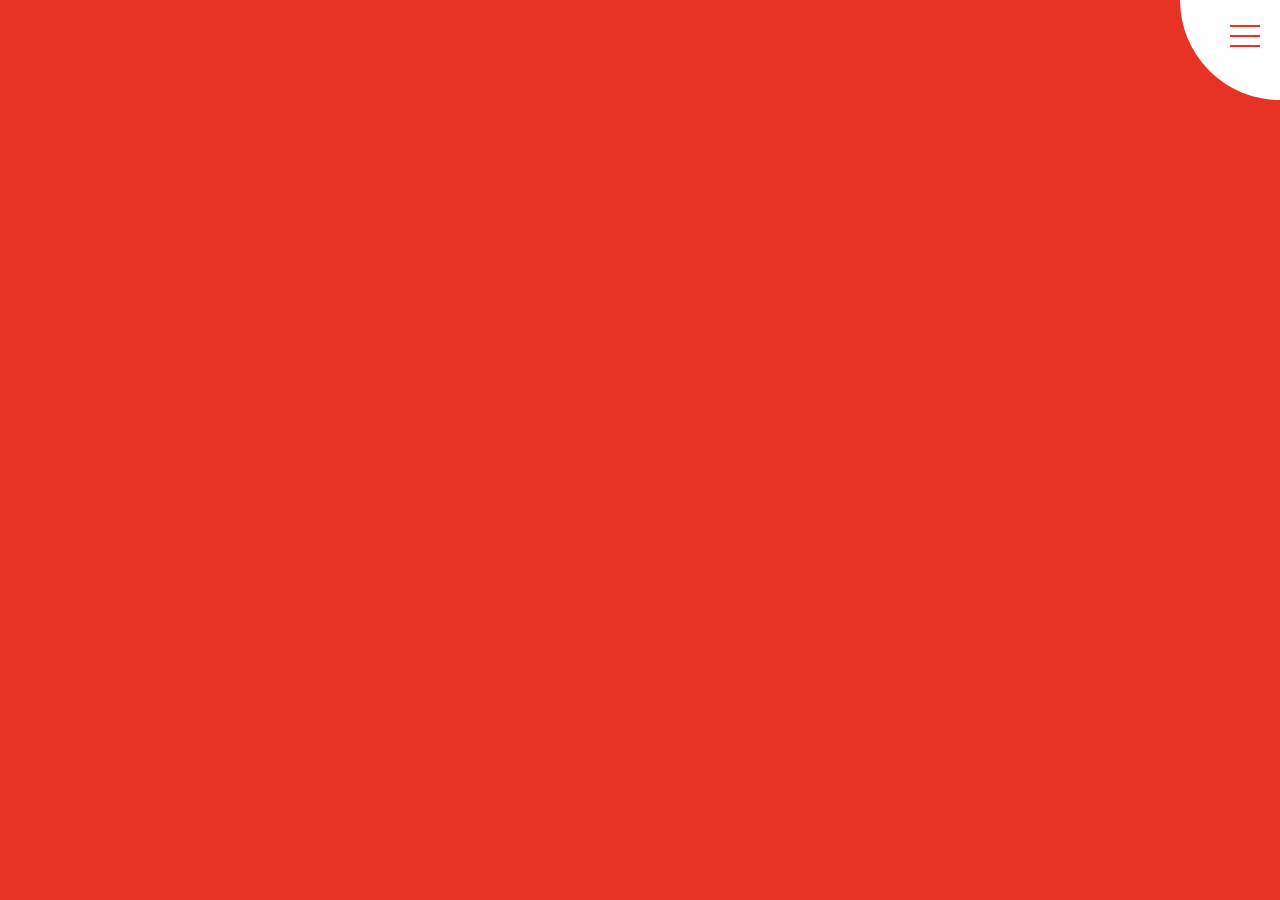
<file: index.html>
<html>
 <head>
  <meta http-equiv="Cache-Control" content="no-cache, no-store, must-revalidate"/>
  <meta http-equiv="Pragma" content="no-cache"/>
  <meta http-equiv="Expires" content="0"/>
  <title>Official Spicy UNO Game</title>
  <script type="module" src="main.js"></script>
  <link rel="stylesheet" href="main.css">
 </head>
<body id="main" class="d-flex flex-column h-100">
 <label>
  <input id="hamburger" type="checkbox">
   <span class="menu"> <span class="hamburger"></span> </span>
   <ul>
    <li> <a href="#readme" class="hamburger-close">About</a> </li>
    <li> <a href="#rules" class="hamburger-close">Rules</a> </li>
    <li> <a href="#contact" class="hamburger-close">Contact</a> </li>
   </ul>
  </label>
    <!-- Main -->
    <main>
     <div id="top.html" class="dynamic-content"></div>
    </main>
    <!-- Sections -->
    <section id="readme">
     <div id="README.md" class="dynamic-content dc dc-1"></div>
    </section>
    <section id="rules">
     <div id="Rules.md" class="dynamic-content dc dc-2"></div>
    </section>
    <section id="contact">
     <div id="Contact.md" class="dynamic-content dc dc-1"></div>
    </section>
</body>
</html>
</file>
<file: main.css>
/*
 COLOR VARIABLES:
 Red: 231 51 35 = #E73323
 Lt Red: 244 188 189 = #F4BCBD
 Dk Red: 197 41 28 = #C5291C
 */
:root {
    --color_bg_default: rgb(231 51 35);
    --color_bg_light: rgb(244 188 189);
    --color_fg_light: rgb(0 0 0);
    --color_bg_dark: rgb(197 41 28);
}

*, *:before, *:after
{ box-sizing: border-box; }

html { font-size: 18px; }

body {
  color: #fff; // #e0e4cc;
  font-size: 1.2em;
  line-height: 1.6;
  background: var(--color_bg_default);
  overflow-x: hidden;
}

label .menu {
  position: absolute;
  right: -100px;
  top: -100px;
  z-index: 100;
  width: 200px;
  height: 200px;
  background: #FFF;
  border-radius: 50% 50% 50% 50%;
  -webkit-transition: .5s ease-in-out;
  transition: .5s ease-in-out;
  box-shadow: 0 0 0 0 #FFF, 0 0 0 0 #FFF;
  cursor: pointer;
  
}

label .hamburger {
  position: absolute;
  top: 135px;
  left: 50px;
  width: 30px;
  height: 2px;
  background: var(--color_bg_default); // #69D2e7;
  display: block;
  -webkit-transform-origin: center;
  transform-origin: center;
  -webkit-transition: .5s ease-in-out;
  transition: .5s ease-in-out;
}

label .hamburger:after, label .hamburger:before {
  -webkit-transition: .5s ease-in-out;
  transition: .5s ease-in-out;
  content: "";
  position: absolute;
  display: block;
  width: 100%;
  height: 100%;
  background: var(--color_bg_default); // #69d2e7;
}

label .hamburger:before { top: -10px; }

label .hamburger:after { bottom: -10px; }

label input { display: none; }

label input:checked + .menu {
  box-shadow: 0 0 0 100vw #FFF, 0 0 0 100vh #FFF;
  border-radius: 0;
  
}

label input:checked + .menu .hamburger {
  -webkit-transform: rotate(45deg);
  transform: rotate(45deg);
  
}

label input:checked + .menu .hamburger:after {
  -webkit-transform: rotate(90deg);
  transform: rotate(90deg);
  bottom: 0;
  
}

label input:checked + .menu .hamburger:before {
  -webkit-transform: rotate(90deg);
  transform: rotate(90deg);
  top: 0;
  
}

label input:checked + .menu + ul { opacity: 1; }

label ul {
  z-index: 200;
  position: absolute;
  top: 50%;
  left: 50%;
  -webkit-transform: translate(-50%, -50%);
  transform: translate(-50%, -50%);
  opacity: 0;
  -webkit-transition: .25s 0s ease-in-out;
  transition: .25s 0s ease-in-out;
}

label a {
  margin-bottom: 1em;
  display: block;
  color: #f38630;
  text-decoration: none;
  
}

/* h1 {
#   position: absolute;
#   top: 50%;
#   left: 50%;
#   -webkit-transform: translate(-50%, -50%);
#   transform: translate(-50%, -50%);
#   width: 80%;
#   text-align: center;
# }
*/

div.dc-1, div.dc-1 a {
    background-color: var(--color_bg_light);
    color: var(--color_fg_light);
}

div.dc-2, div.dc-2 a {
    background-color: var(--color_bg_dark);
    color: var(--color_fg_dark);
}

div.dc {
    padding-left: 20px;
    border-radius: 25px;
}

img.logo {
   width: 100px;
   height: 100px;
}
</file>
